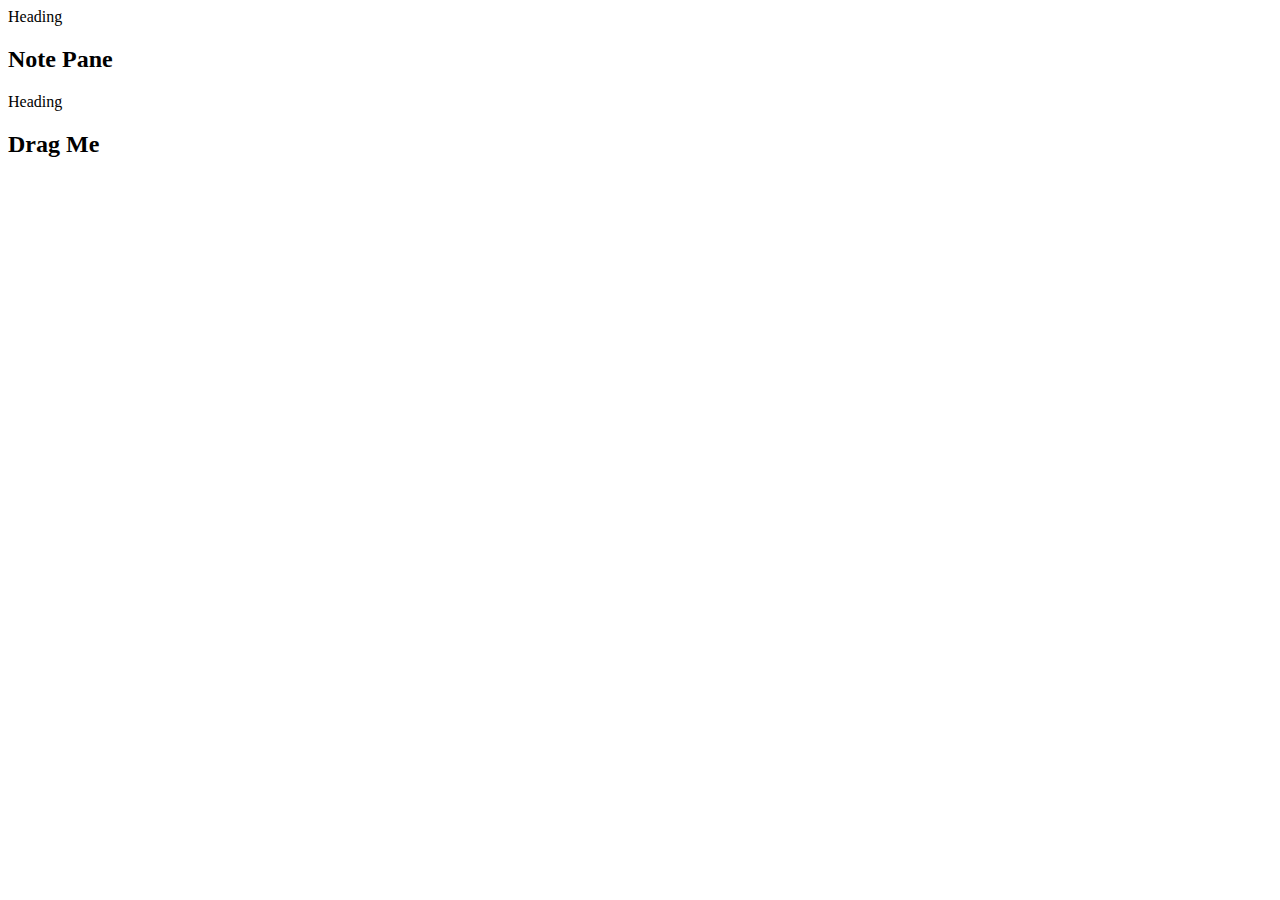
<file: CustomizableWebPage/WebContent/DragHtml.html>
<!DOCTYPE html>
<html>
<head>
<meta charset="ISO-8859-1">
<title>Demonstration</title>
<script src="http://localhost:8080/CustomizableWebPage/jquery-1.10.2.js"></script>
<script src="http://localhost:8080/CustomizableWebPage/jquery-ui.js"></script>
<script src="http://localhost:8080/CustomizableWebPage/gen.js"></script>
<link rel="stylesheet" href="http://localhost:8080/CustomizableWebPage/gen.css">
<link rel="stylesheet" href="http://localhost:8080/CustomizableWebPage/jquery-ui.css">
</head>
<body>
	<div id="d1" class="ui-widget-content" class="container">
	<div id="head1">Heading</div>
	<h2>Note Pane</h2>
	</div>
	<div id="d2" class="ui-widget-content" class="container">
	<div id="head2">Heading</div>
	<h2>Drag Me</h2>
	</div>
</body>
</html>
</file>
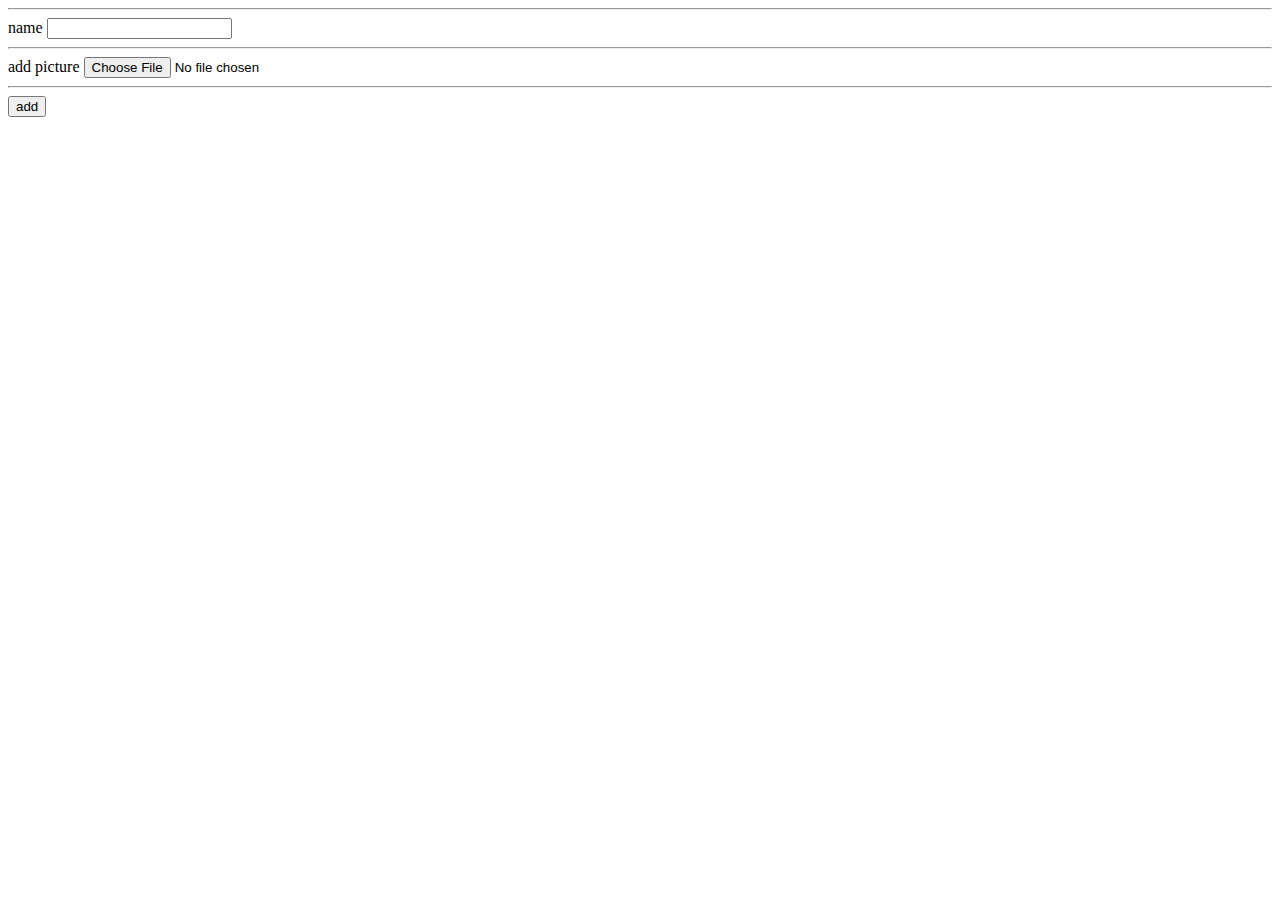
<file: TestImageUpload/WebContent/page2.html>
<!--html to get picture from the user-->
<html>
<head>
<title>first page</title>
</head>
<body>
<form name="first" action="addvalues" method="post" enctype="multipart/form-data>
<label>regno</label>
<input type="text" name="reg" value=""><hr>
<label>name</label>
<input type="text" name="name" value=""><hr>
<label>add picture</label>
<input type="file" name="filepic" value="">
<hr>
<input type="submit" name="add" value="add">
</form>
</body>
</html>
</file>
